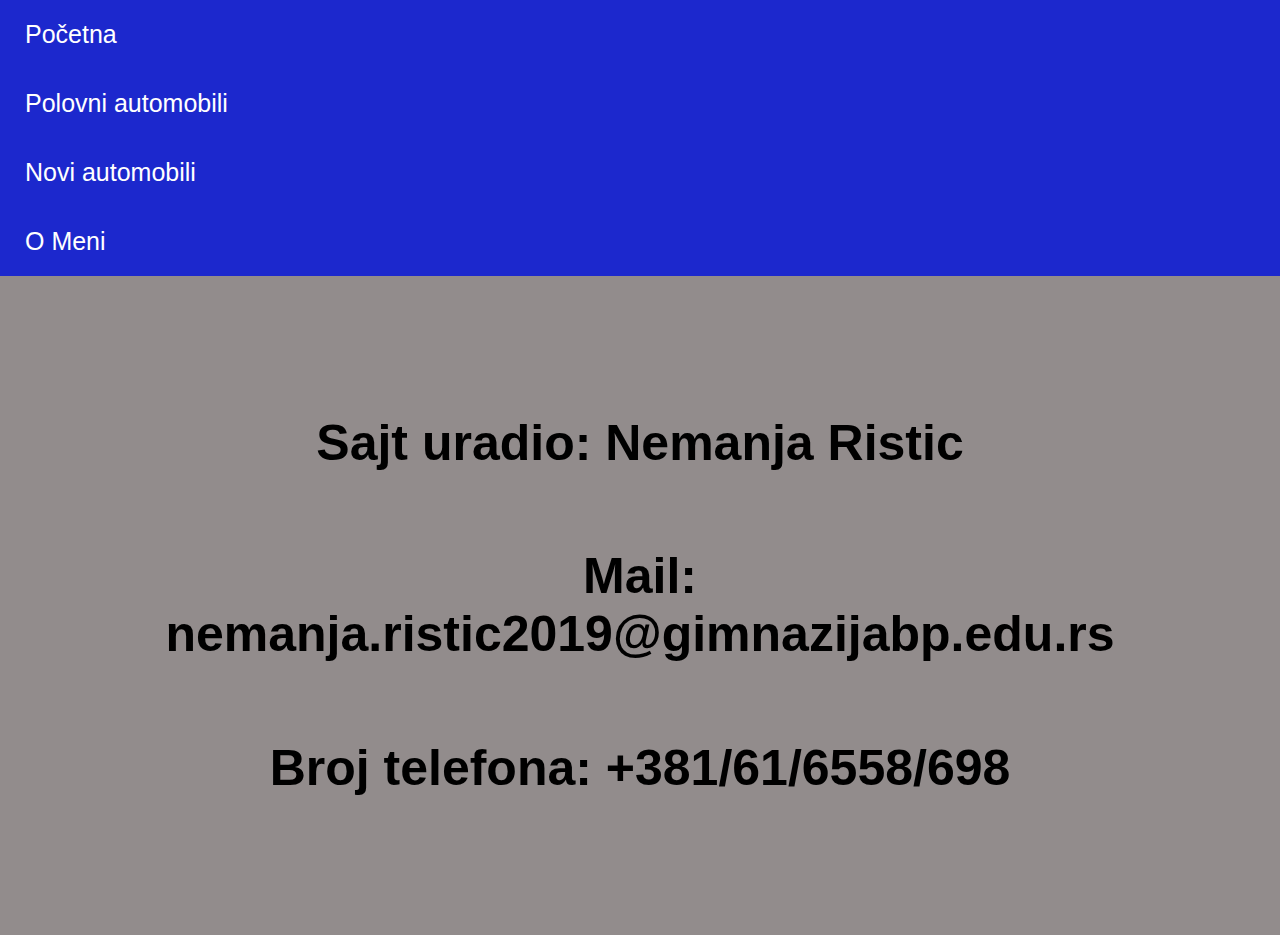
<file: ristic/omeni.html>
<!DOCTYPE html>
<html lang="en">
<head>
  <meta charset="UTF-8">
  <meta http-equiv="X-UA-Compatible" content="IE=edge">
  <meta name="viewport" content="width=device-width, initial-scale=1.0">
  <title>O Meni</title>
  <link rel="stylesheet" href="stilovi.css">
  <link href="https://fonts.googleapis.com/css2?family=Poppins:wght@300&display=swap" rel="stylesheet">
</head>
<body>
<div>
  <ul>
    <li><a class="active" href="index.html">Početna</a></li>
    <li>
      <a href="polovni.html">Polovni automobili</a> 
    </li>
    <li>
      <a href="novi.html">Novi automobili</a>
    </li>
    <li><a href="omeni.html">O Meni</a></li>
  </ul>
</div> 

<div style="text-align: center;margin: 100px;">
<h3 style="font-size: 50px;
padding: 1cm;">Sajt uradio: Nemanja Ristic</h3>
<h3 style="font-size: 50px;
padding: 1cm;">Mail: nemanja.ristic2019@gimnazijabp.edu.rs</h3>
<h3 style="font-size: 50px;
padding: 1cm;">Broj telefona: +381/61/6558/698</h3>
</div>
</body>
</html>
</file>
<file: ristic/stilovi.css>
*{
  border: 0;
  margin: 0;
  font-family: 'Lucida Sans', 'Lucida Sans Regular', 'Lucida Grande', 'Lucida Sans Unicode', Geneva, Verdana, sans-serif;
  font-size: 25px;
  box-sizing: border-box;
}
ul{
  list-style-type: none;
  margin: 0;
  padding: 0;
  overflow: hidden;
  background-color: rgb(28, 40, 205);
}
li a {
  display: block;
  color: white;
  padding: 20px 25px;
  text-decoration: none;
}
.glava {
  color: #f8f8f8;
  align-items: center; 
  margin-top: 30px;
  margin-bottom: 30px;
}
h2{
  text-align: center;
  font-size: 40px;
  margin-top: 15px;
  margin-bottom: 20px;
  margin-left: 25px;
  color: rgb(0, 0, 0);
}
.first{
  border: 3px solid rgb(204, 0, 255);
  border-radius: 40px;
  margin-left: 10px;
  margin-right: 10px;
  margin-top: 15px;
  padding-bottom: 15px;
}
.tekst{
  padding-left: 20px;
  padding-right: 20px;
  padding-top: 15px;
  color: #f8f8f8;
}
.slika{
  max-width: 1200px;
  align-items: center;
}
body {
  background-color: #928c8c;
}
.kolona {
  float: left;
  width: 33.33%;
  padding: 5px;
}
.red::after {
  content: "";
  clear: both;
  display: table;
}
table{
  margin: 30px;
  border: 2px solid white;
  border-collapse: collapse;
}
td{
  border: 2px solid rgb(255, 255, 255);
  padding: 10px;
}
tr{
  padding: 10px;
}
</file>
